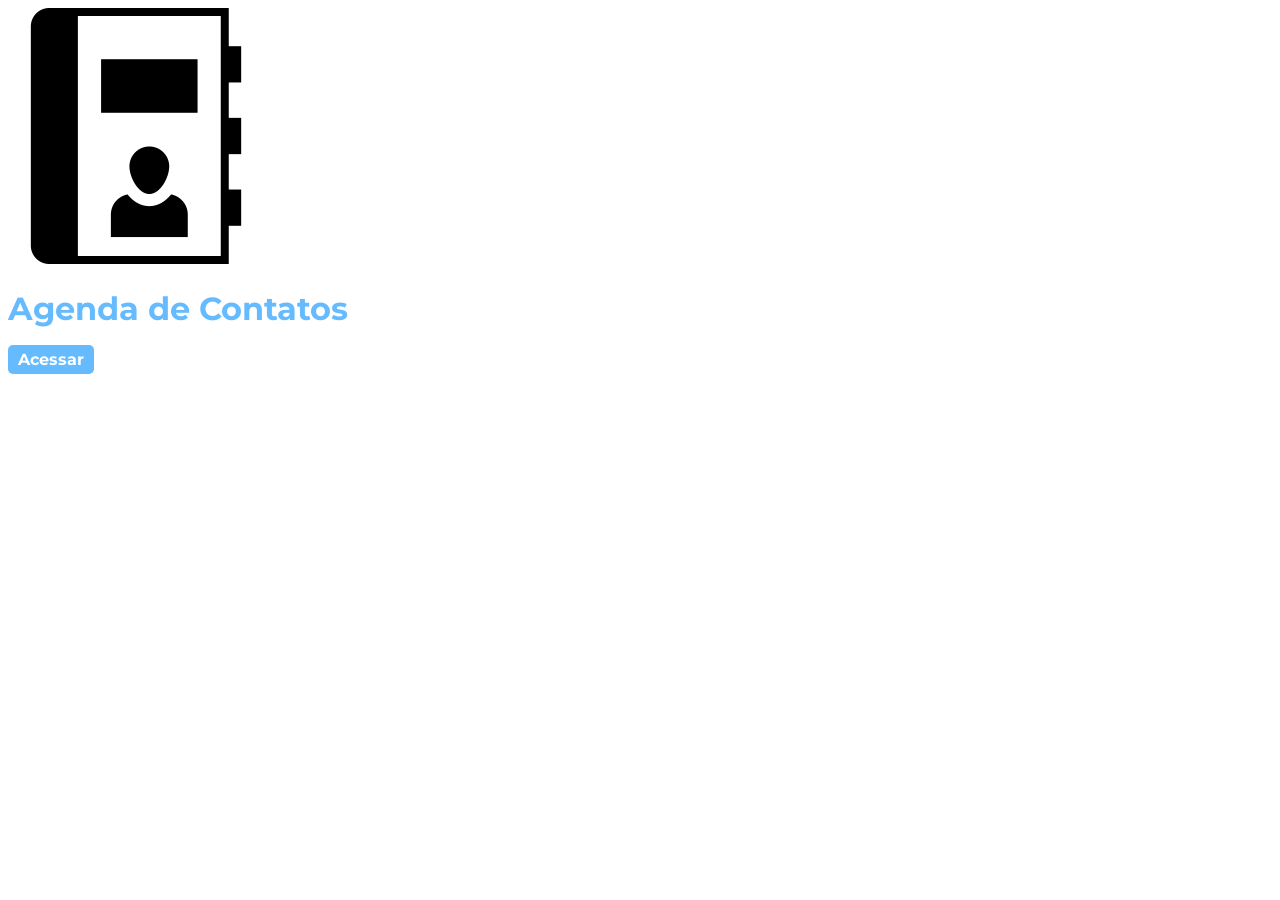
<file: agenda1/src/main/webapp/index.html>
<!DOCTYPE html>
<html lang ="pt-br">
<head>
<meta charset="utf-8">
<title>Agenda de contatos</title>
  <link rel="icon" href="imagens/favicon.png">
  <link rel="stylesheet" href="style.css">
</head>
<body>
<img src="imagens/agenda.png">

<h1>Agenda de Contatos</h1>
<a href="main" class="botao1">Acessar</a>




</body>
</html>
</file>
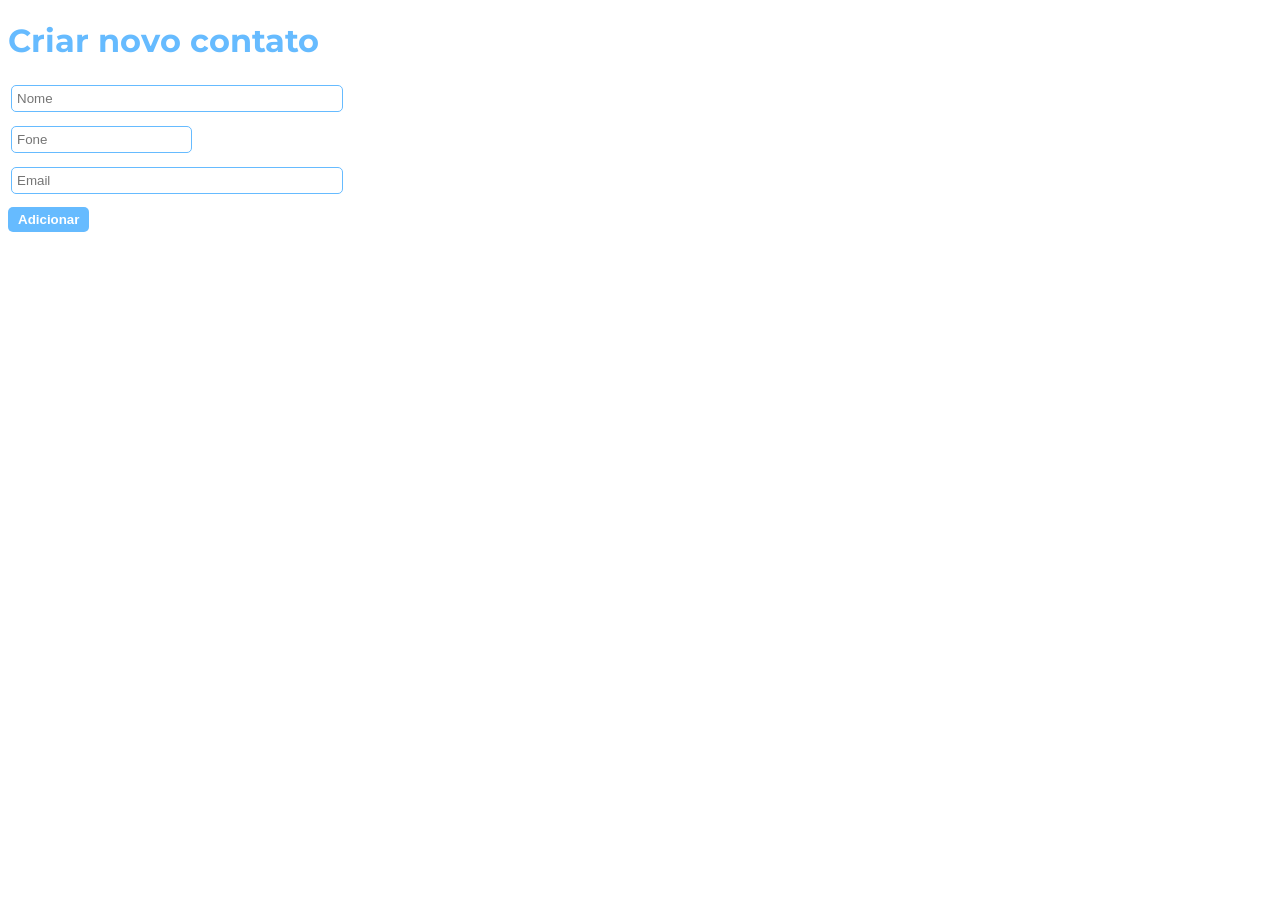
<file: agenda1/src/main/webapp/novo.html>
<!DOCTYPE html>
<html lang="pt-br">
<head>
<meta charset="utf-8">
<title>Agenda de contatos</title>
<link rel="icon" href="imagens/favicon.png">
<link rel="stylesheet" href="style.css">
<script src="scripts/validador.js"></script>
</head>
<body>
	<h1>Criar novo contato</h1>
	<form name="frmContato" action="insert">
	
		<table>
			<tr>
				<td><input type="text" name="nome" placeholder="Nome" class="caixa1"></td>
			</tr>
			<tr>
				<td><input type="text" name="fone" placeholder="Fone" class="caixa2"></td>
			</tr>
			<tr>
				<td><input type="text" name="email" placeholder="Email" class="caixa1"></td>
			</tr>
			
		</table>
		
		<input type="button" value="Adicionar" class="botao1" onclick="validar()">


	</form>
	
	
</body>

</html>
</file>
<file: agenda1/src/main/webapp/style.css>
@charset "utf-8";

@import url('https://fonts.googleapis.com/css2?family=Montserrat:wght@400;700&display=swap');

body{
	font-family: 'Montserrat', sans-serif;
	font-size: 1em;
	font-weight: 400;
}

h1{
	color: #66bbff;
}

.botao1{
	text-decoration: none;
	background-color: #66bbff;
	padding: 5px 10px 5px 10px;
	color: #ffff;
	font-weight: 700;
	border-radius: 5px;
	border: 0;
	cursor: pointer;
}

.caixa1{
	
	width: 320px;
	padding: 5px;
	margin-bottom: 10px;
	border: 1px solid #66bbff;
	border-radius: 5px;
	
	
}

.caixa2{
	padding: 5px;
	margin-bottom: 10px;
	border: 1px solid #66bbff;
	border-radius: 5px;
	
	
}

#tabela{
	margin-top: 30px;
	}

#tabela th{
	border: 1px solid #ddd;
	padding: 10px;
	text-align: left;
	background-color: #66bbff;
	color: #fff;
}

#tabela td{
	border: 1px solid #ddd;
	padding: 10px;
	
}
</file>
